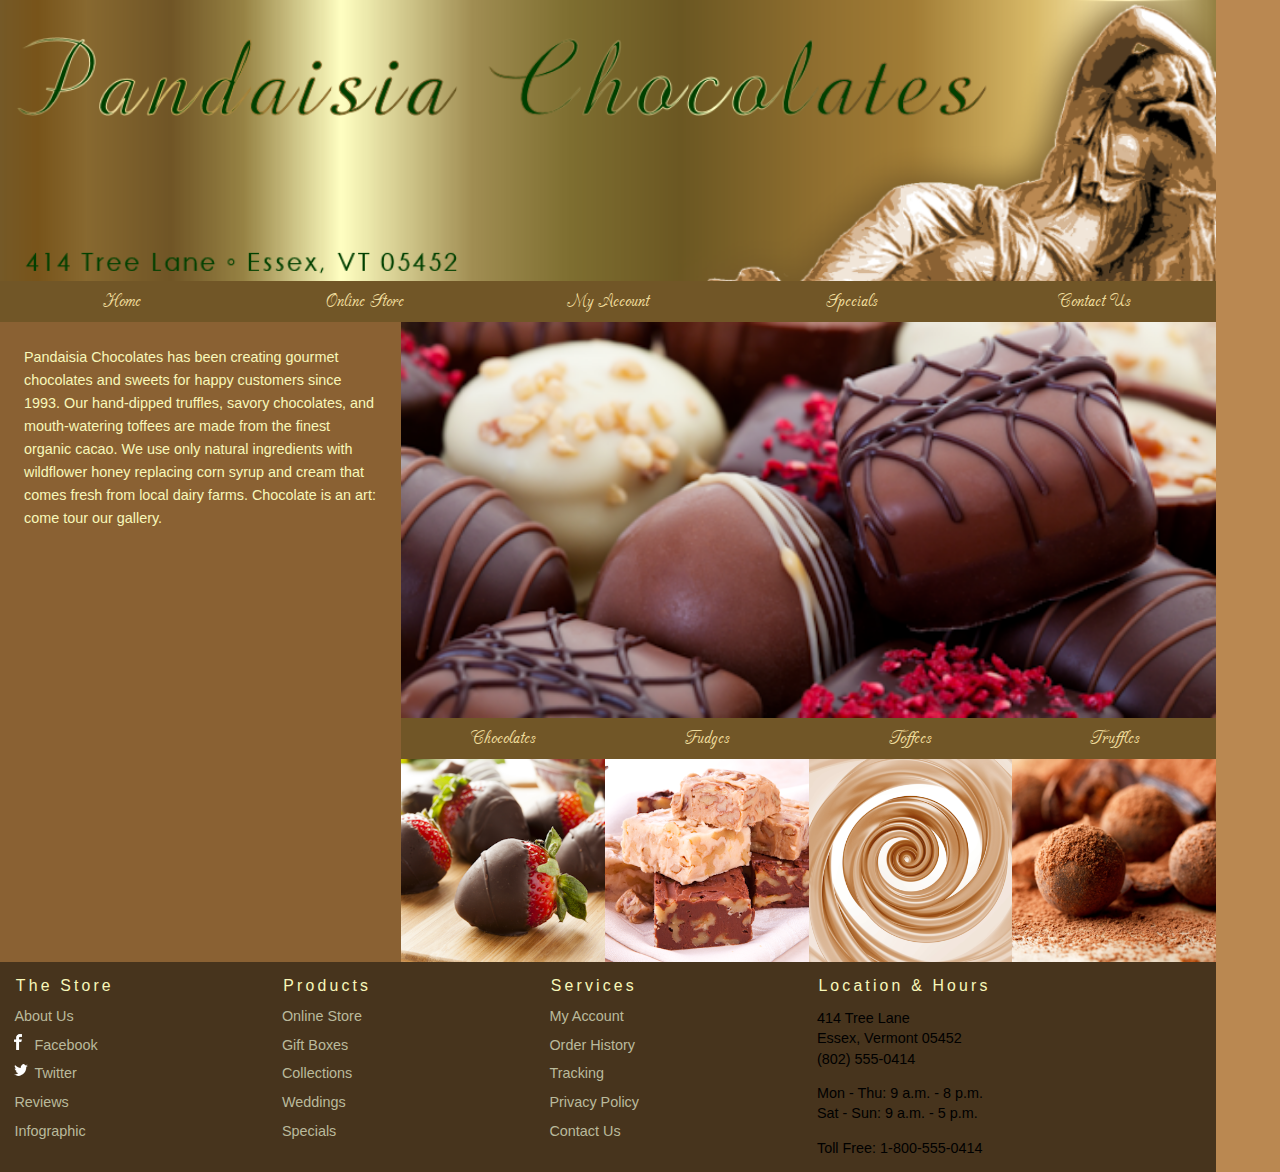
<file: index.html>
<!DOCTYPE html>
<html lang="en">
<head>
   <!--
    New Perspectives on HTML5 and CSS3, 8th Edition
    Tutorial 3
    Tutorial Case
    
    Home Page of Pandaisia Chocolates
    Author: anais Hamidouche
    Date:   3/27/2023

    Filename: pc_home.html
   -->
   <meta charset="utf-8" />
   <meta name="keywords" content="chocolate, chocolatier, cocoa, cacao, desserts" />
   <title>Pandaisia Chocolates</title>
   <link rel="stylesheet" href="./pc_home.css">
   <link rel="stylesheet" href="pc_reset.css">
   <link rel="stylesheet" href="pc_styles1.css">

</head>

<body>
   <header>
      <img src="pc_logo.png" alt="Pandaisia Chocolates" />
      <nav class="horizontalNavigation">
         <ul>
            <li><a href="index.html">Home</a></li>
            <li><a href="#">Online Store</a></li>
            <li><a href="#">My Account</a></li>
            <li><a href="#">Specials</a></li>
            <li><a href="#">Contact Us</a></li>
         </ul>
      </nav>
   </header>
   <section id="leftColumn">
      <p>Pandaisia Chocolates has been creating
         gourmet chocolates and sweets for happy customers since
         1993. Our hand-dipped truffles, savory chocolates, and 
         mouth-watering toffees are made from the finest
         organic cacao. We use only natural ingredients with
         wildflower honey replacing corn syrup and cream that comes 
         fresh from local dairy farms. Chocolate
         is an art: come tour our gallery.</p>
   </section>
   <section id="rightColumn"> <img src="pc_photo1.png" alt="" />
      <nav class="horizontalNavigation">
         <ul>
            <li><a class="photoLink" href="#">Chocolates <img src="pc_photo2.png" alt="" /></a></li>
            <li><a class="photoLink" href="#">Fudges <img src="pc_photo3.png" alt="" /></a></li>
            <li><a class="photoLink" href="#">Toffees <img src="pc_photo4.png" alt="" /></a></li>
            <li><a class="photoLink" href="#">Truffles <img src="pc_photo5.png" alt="" /></a></li>
         </ul>
      </nav>
   </section>
   <footer>
      <nav class="verticalNavigation">
         <h1>The Store</h1>
         <ul>
            <li><a href="index.html">About Us</a></li>
            <li><a href="#"><img id="fbicon" src="fbicon.png" alt="" />Facebook</a></li>
            <li><a href="#"><img id="twittericon" src="twittericon.png" alt="" />Twitter</a></li>
            <li><a href="#">Reviews</a></li>
            <li><a href="pc_info.html">Infographic</a></li>
         </ul>
      </nav>
      <nav class="verticalNavigation">
         <h1>Products</h1>
         <ul>
            <li><a href="#">Online Store</a></li>
            <li><a href="#">Gift Boxes</a></li>
            <li><a href="#">Collections</a></li>
            <li><a href="#">Weddings</a></li>
            <li><a href="#">Specials</a></li>
         </ul>
      </nav>
      <nav class="verticalNavigation">
         <h1>Services</h1>
         <ul>
            <li><a href="#">My Account</a></li>
            <li><a href="#">Order History</a></li>
            <li><a href="#">Tracking</a></li>
            <li><a href="#">Privacy Policy</a></li>
            <li><a href="#">Contact Us</a></li>
         </ul>
      </nav>
      <section id="contactInfo">
         <h1>Location &amp; Hours</h1>
         <p>414 Tree Lane <br />
            Essex, Vermont 05452<br />
            (802) 555-0414 </p>
         <p>Mon - Thu: 9 a.m. - 8 p.m.<br />
            Sat - Sun: 9 a.m. - 5 p.m.</p>
         <p>Toll Free: 1-800-555-0414</p>
      </section>
   </footer>
</body>
</html>
</file>
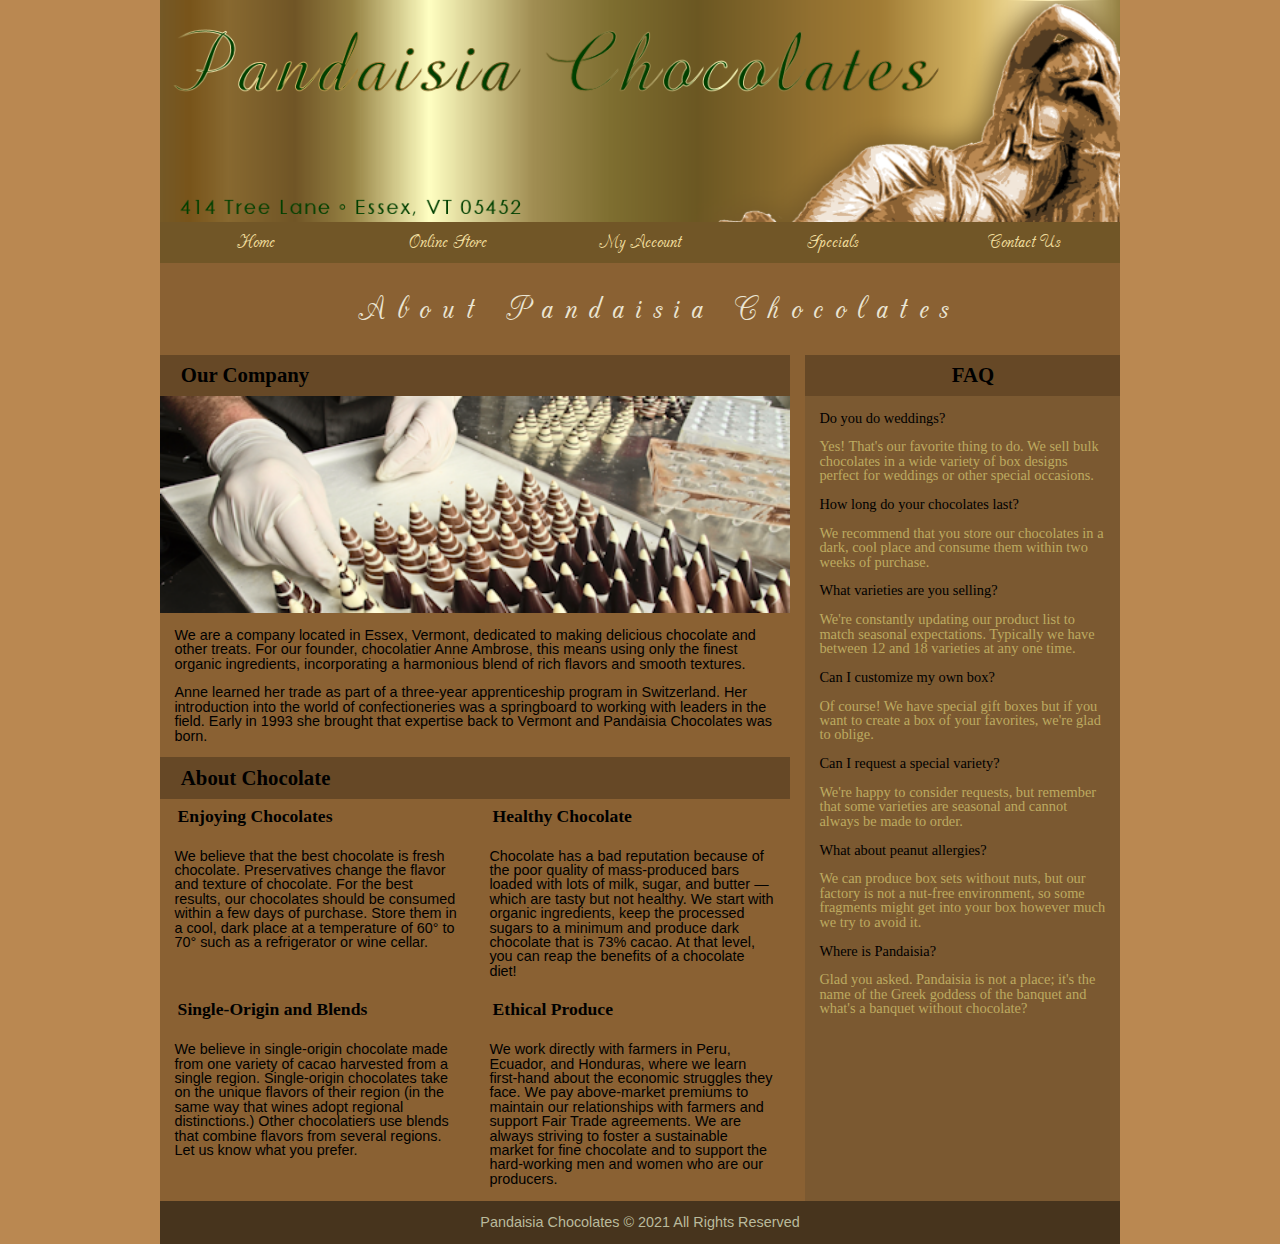
<file: pc_about.html>
<!DOCTYPE html>
<html lang="en">
<head>
    <!--
        New Perspectives on HTML5 and CSS3, 8th Edition
        Tutorial 3
        Tutorial Case
        
        About Pandaisia Chocolates Page
        Author: Anais
        Date:   3/27/2023
    
        Filename: pc_about.html
     -->
    <meta charset="utf-8" />
    <title>About Pandaisia Chocolates</title>
    <link href="pc_reset.css" rel="stylesheet" />
    <link href="pc_styles2.css" rel="stylesheet" />
    <link href="pc_grids.css" rel="stylesheet" />
</head>

<body>
   <header>
       <img src="pc_logo.png" alt="Pandaisia Chocolates" />
       <nav class="horizontalNavigation">
          <ul>
             <li><a href="index.html">Home</a></li>
             <li><a href="#">Online Store</a></li>
             <li><a href="#">My Account</a></li>
             <li><a href="#">Specials</a></li>
             <li><a href="#">Contact Us</a></li>
          </ul>
       </nav>
       <h1>About Pandaisia Chocolates</h1>        
    </header>
    
    <article>
       <h1>Our Company</h1>
       <img src="pc_photo6.png" alt="" />
       <p>We are a company located in Essex, Vermont, dedicated to 
          making delicious chocolate and other treats. For our founder, 
          chocolatier Anne Ambrose, this means using only the finest 
          organic ingredients, incorporating a harmonious blend of rich 
          flavors and smooth textures.</p>
       <p>Anne learned her trade as part of a three-year apprenticeship 
          program in Switzerland. Her introduction into the world of 
          confectioneries was a springboard to working with leaders in
          the field. Early in 1993 she brought that expertise back to 
          Vermont and Pandaisia Chocolates was born.</p>
   </article>
   
   <section>
      <h1>About Chocolate</h1>
      <article>
         <h1>Enjoying Chocolates</h1>
         <p>We believe that the best chocolate is fresh chocolate. 
          Preservatives change the flavor and texture of chocolate. 
          For the best results, our chocolates should be consumed 
          within a few days of purchase. Store them in a
          cool, dark place at a temperature of 60&deg; to 
          70&deg; such as a refrigerator or wine cellar.</p>
      </article>
      <article>
         <h1>Healthy Chocolate</h1>
         <p>Chocolate has a bad reputation because of the poor 
          quality of mass-produced bars loaded with lots of milk, 
          sugar, and butter &mdash; which are tasty but not 
          healthy. We start with organic ingredients, keep the 
          processed sugars to a minimum and produce dark chocolate 
          that is 73% cacao. At that level, you can reap the benefits 
          of a chocolate diet!</p>
      </article>
      <article>
         <h1>Single-Origin and Blends</h1>
         <p>We believe in single-origin chocolate made from one
         variety of cacao harvested from a single region. 
         Single-origin chocolates take on the unique flavors of 
         their region (in the same way that wines adopt regional
         distinctions.) Other chocolatiers use blends that combine 
         flavors from several regions. Let us know what you prefer.</p>
      </article>
      <article>            
         <h1>Ethical Produce</h1>
         <p>We work directly with farmers in Peru, Ecuador, and Honduras, 
         where we learn first-hand about the economic struggles they 
         face. We pay above-market premiums to maintain our relationships 
         with farmers and support Fair Trade agreements. We are always striving to 
         foster a sustainable market for fine chocolate and to support 
         the hard-working men and women who are our producers.</p>
      </article>
   </section>
   
   <aside>
      <h1>FAQ</h1>
      <dl>
       <dt>Do you do weddings?</dt>
       <dd>Yes! That's our favorite thing to do. We sell bulk chocolates 
          in a wide variety of box designs perfect for weddings or 
          other special occasions.</dd>
       <dt>How long do your chocolates last?</dt>
       <dd>We recommend that you store our chocolates in a dark, cool 
          place and consume them within two weeks of purchase.</dd>
       <dt>What varieties are you selling?</dt>
       <dd>We're constantly updating our product list to match seasonal 
          expectations. Typically we have between 12 and 18 varieties at 
          any one time.</dd>
       <dt>Can I customize my own box?</dt>
       <dd>Of course! We have special gift boxes but if you want to 
          create a box of your favorites, we're glad to oblige.</dd>
       <dt>Can I request a special variety?</dt>
       <dd>We're happy to consider requests, but remember that some 
          varieties are seasonal and cannot always be made to order.</dd>
       <dt>What about peanut allergies?</dt>
       <dd>We can produce box sets without nuts, but our factory  is 
          not a nut-free environment, so some fragments might get 
          into your box however much we try to avoid it.</dd>
       <dt>Where is Pandaisia?</dt>
       <dd>Glad you asked. Pandaisia is not a place; it's the name of 
          the Greek goddess of the banquet and what's a banquet without 
          chocolate?</dd>
      </dl>
   </aside>
      
   <footer>
    Pandaisia Chocolates &copy; 2021 All Rights Reserved
   </footer>
</body>
</html>
</file>
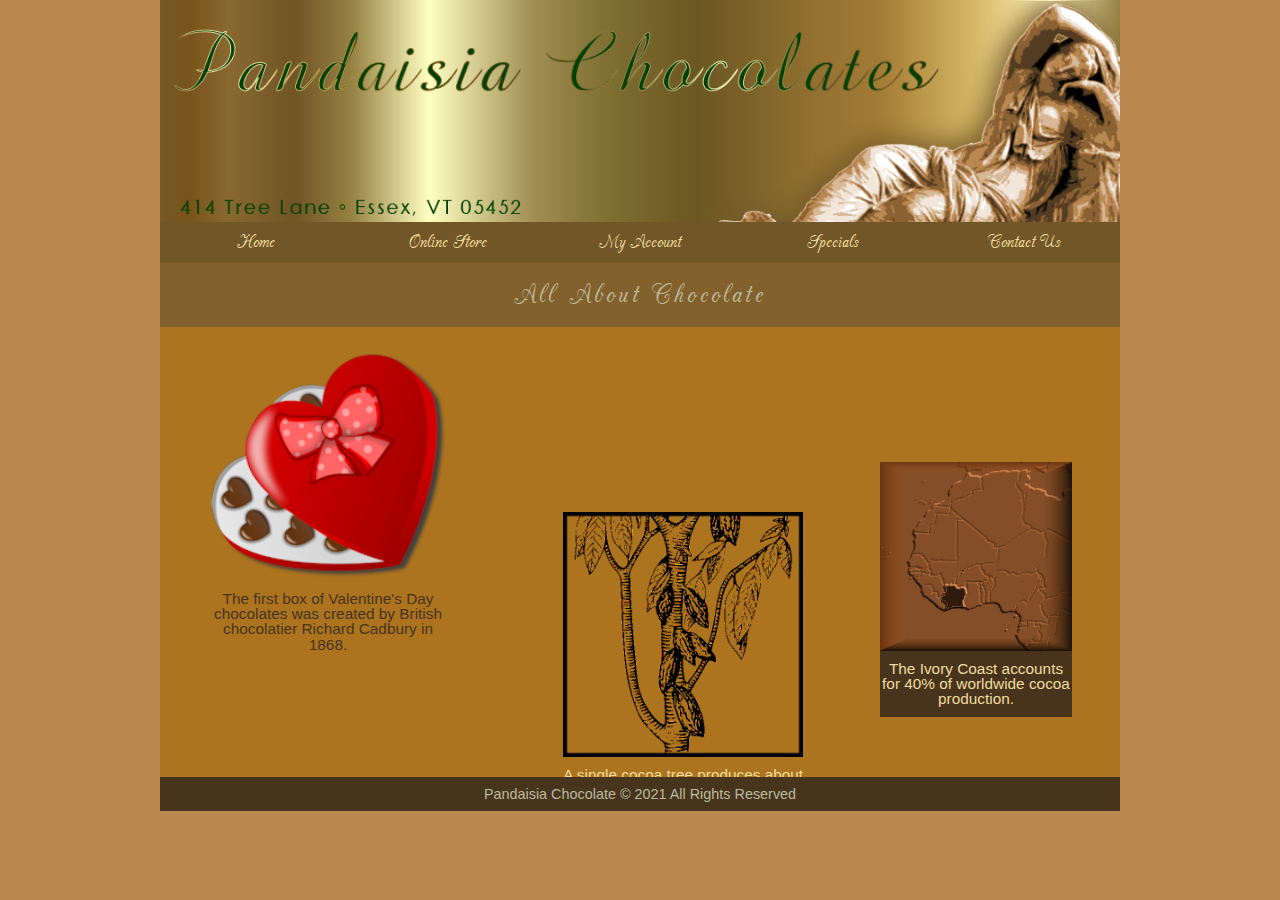
<file: pc_info.html>
<!DOCTYPE html>
<html lang="en">
<head>
   <!--
    New Perspectives on HTML5 and CSS3, 8th Edition
    Tutorial 3
    Tutorial Case
    
    Chocolate Infographic Page
    Author: anais hamidouche
    Date:  03/27/2023

    Filename: pc_info.html
   -->
   <meta charset="utf-8" />
   <title>Chocolate Infographic</title>
   <link  href="pc_reset.css"rel="stylesheet"/>
   <link  href="pc_styles3.css"rel="stylesheet"/>
   <link  href="pc_info.css"rel="stylesheet"/>

</head>

<body>
   <header>
      <img src="pc_logo.png" alt="Pandaisia Chocolates" />
      <nav class="horizontalNavigation">
         <ul>
            <li><a href="index.html">Home</a></li>
            <li><a href="#">Online Store</a></li>
            <li><a href="#">My Account</a></li>
            <li><a href="#">Specials</a></li>
            <li><a href="#">Contact Us</a></li>
         </ul>
      </nav>
      <h1>All About Chocolate</h1>
   </header>
   <main id="infographic">
      <div id="info1" class="infobox">
         <img src="info1.png" alt="chocolate box" />
         <p>The first box of Valentine's Day chocolates was created by British 
            chocolatier Richard Cadbury in 1868.</p>
      </div>
      <div id="info2" class="infobox">
         <img src="info2.png" alt="tree" />
         <p>A single cocoa tree produces about 800 bars of milk chocolate 
            or 400 bars of dark chocolate every year.</p>
      </div>
      <div id="info3" class="infobox">
         <img src="info3.png" alt="map" />
         <p>The Ivory Coast accounts for 40% of worldwide cocoa production.</p>
      </div>
      <div id="info4" class="infobox">
         <p>The word <em>chocolate</em> comes from the Aztec word, 
            <em>xocol&#257;tl</em>, which means <em>bitter water</em>.
         </p>
      </div>
      <div id="info5" class="infobox">
         <img src="info5.png" alt="piechart" />
         <p>Favorite Box Chocolates</p>
      </div>
      <div id="info6" class="infobox">
         <img src="info6.png" alt="barchart" />
         <p>Top Chocolate-Loving Nations (per capita)</p>
      </div>
      <div id="info7" class="infobox">
         <img src="info7.png" alt="clock" />
         <p>22% of all chocolate consumption takes place between 8pm 
            and midnight.</p>
      </div>
      <div id="info8" class="infobox">
         <img src="info8.png" alt="icon" />
         <p>Dark chocolate is one of the most potent sources of antioxidants,
            having up to 5 times more antioxidant power than so-called 
            "super berries".<br /><br />
            Eating 40 grams of good quality organic dark 
            chocolate every day significantly reduces your levels of stress 
            hormone and improves your overall health.</p>
      </div>
   </main>
   <footer>
      Pandaisia Chocolate &copy; 2021 All Rights Reserved
   </footer>
</body>
</html>
</file>
<file: pc_home.css>
@charset "utf-8";

/*
   New Perspectives on HTML5 and CSS3, 8th Edition
   Tutorial 3
   Tutorial Case
   
   Style Sheet for the Layout of the Pandaisia Chocolates Home Page
   Author: anais hamidocuhe 
   Date: 03/27/2023   
   
   Filename: pc_home.css

*/

/* Body Styles */

body {
   margin-left: auto;
   margin-right:auto;
   max-width: 960 px;
   min-width: 640 px;
      width: 95%;
}


/* Body Header Styles */

body> header >img{

   display: block;
   width :100% ;
}

body> header >nav.horizontalNavigation  li {
   width:20% ;
}
/* Horizontal Navigation Styles */

    nav.horizontalNavigation li{
      display: block;
      float:left;
         }

  nav.horizontalNavigation a {
   display: block;
   text-align: center;
}

/* Left Column Styles */
section#leftColumn{
   clear:left;
   float:left;
   padding: 1.5em;
   width:33%

}



/* Right Column Styles */


section#rightColumn{

   float: left;
   width:67%;
}
section#rightColumn img {
   display: block ;
   width:100% ;
}

section#rightColumn>nav.horizontalNavigation li {
   width:25%;
}

/* Footer Styles */

footer {
   background-color: rgb(71, 52, 29);
   clear:left;
}

footer>nav.verticalNavigation {
   float: left;
   width: 22%;
}

footer > section#contactInfo {
float: left;
width: 34%;
}

footer::after {
   clear: both;
   content: "";
   display: table;
}
</file>
<file: pc_styles1.css>
@charset "utf-8";

@font-face {
	font-family: Champagne;
	src: url(cac_champagne.woff) format('woff'),
	     url(cac_champagne.ttf) format('ttf');
}

/*
   New Perspectives on HTML5 and CSS3, 8th Edition
   Tutorial 3
   Tutorial Case
   
   Typography and Color Styles for pc_home.html
   
   Filename: pc_styles1.css

*/

/* HTML and Body Styles */

html {
   background-color: rgb(186, 136, 81);
   font-family: Verdana, Geneva, Arial, sans-serif; 	
}

body {
   background-color: rgb(138, 97, 51);  
}


/* Horizontal Navigation Styles */

nav.horizontalNavigation a {
   background-color: rgb(113, 86, 39);
   font-family: Champagne, cursive;
   font-size: 1.4em;
   line-height: 1.8em;
   text-align: center;
}  

nav.horizontalNavigation a:link, 
nav.horizontalNavigation a:visited {
   color: rgb(239, 220, 156);
}

nav.horizontalNavigation a:hover, 
nav.horizontalNavigation a:active {
   background-color: rgb(71, 52, 29);
}   


/* Left Column Paragraph Styles */

section#leftColumn p {
   color: rgb(248, 248, 186);
   font-size: 0.9em;
   line-height: 1.6em;
}


/* Footer Styles */

body > footer {
   font-size: 0.9em;
   background-color: rgb(71, 52, 29);
}

body > footer h1 {
   color: rgb(248, 248, 186);
   font-size: 1.1em;
   font-weight: normal;
   letter-spacing: 0.2em;
   margin: 1em 0 0.5em 1em;
}

/* Vertical Navigation Styles */

nav.verticalNavigation ul {
   margin-left: 1em;
   line-height: 2em;
}

nav.verticalNavigation a:link, 
nav.verticalNavigation a:visited {
   color: rgb(186, 186, 156);
}

nav.verticalNavigation a:hover, 
nav.verticalNavigation a:active {
   text-decoration: underline;
}

/* Contact Info Styles */

section#contactInfo p {
   line-height: 1.4em;
   margin: 1em;
}
</file>
<file: pc_styles2.css>
@charset "utf-8";

@font-face {
	font-family: Champagne;
	src: url(cac_champagne.woff) format('woff'),
	     url(cac_champagne.ttf) format('ttf');
}

/*
   New Perspectives on HTML5 and CSS3, 8th Edition
   Tutorial 3
   Tutorial Case
   
   Typography and Color Styles for pc_about.html
   
   Filename: pc_about.css

*/

/* HTML and Body Styles */

html {
   background-color: rgb(186, 136, 81);
}

/* Page Body Styles */
body {
   margin-left: auto;
   margin-right: auto;
   width: 95%;
   max-width: 960px;
   min-width: 640px;
   background-color: rgb(138, 97, 51);
   font-family: Verdana, Geneva, Arial, sans-serif;   
}

/* Page Header Styles */
body > header > img {
   display: block;
   width: 100%;
}

body > header > nav.horizontalNavigation li {
   width: 20%;
}


/* Horizontal Navigation List Styles */

nav.horizontalNavigation > ul > li {
   display: block;
   float: left;
}

nav.horizontalNavigation a {
   background-color: rgb(113, 86, 39);
   display: block;
   font-family: Champagne, cursive;
   font-size: 1.4em;
   line-height: 1.8em;
   text-align: center;
}  

nav.horizontalNavigation a:link, 
nav.horizontalNavigation a:visited {
   color: rgb(239, 220, 156);
}

nav.horizontalNavigation a:hover, 
nav.horizontalNavigation a:active {
   background-color: rgb(71, 52, 29);
} 

/* Heading Styles */

h1 {
   text-indent: 1em;
}

body > header h1 {
   font-size: 2.4em;
   line-height: 2.4em;
   font-family: Champagne, cursive;
   letter-spacing: 0.3em;
   text-align: center;
   font-weight: normal;
   color: rgb(234, 229, 211);
}

body > article > h1, body > section > h1, body > aside > h1, body > section > article > h1 {
   font-family: 'Palatino Linotype', 'Book Antiqua', Palatino, serif;
   padding: 0.5em 0;
}

body > article > h1, body > section > h1, body > aside > h1 {
   font-size: 1.3em;
   background-color: rgb(102, 72, 38);
   color: black;
}


section > article > h1 {
   font-size: 1.1em;
}


/* Paragraph Styles */

p {
   margin: 1em;
   font-size: 0.9em;
}

/* Left Column Styles */

img {
   width: 100%;
   display: block;
}


/* Right Column Styles */

aside {
   background-color: rgb(123, 89, 49);
   padding-bottom: 2em;
}


aside > h1 {
   text-align: center;
   background-color: rgb(31, 31, 31);
   color: rgb(201, 201, 201);
}

dl {
   font-size: 0.9em;
}

dl > dt {
   color: black;
   margin: 1em;
   font-family: cursive;
}

dl > dd {
   margin: 0 1em 0 1em;
   color: rgb(189, 170, 96);
   font-family: cursive;
}

/* Footer Styles */

footer {
   color: rgb(186, 186, 156);
   background-color: rgb(71, 52, 29);
   font-size: 0.9em;
   padding: 1em 0;
   text-align: center;
}
</file>
<file: pc_grids.css>
@charset "utf-8";
/*
   New Perspectives on HTML5 and CSS3, 8th Edition
   Tutorial 3
   Tutorial Case
   
   Style Sheet for Grids used in the Pandaisia Chocolates website
   Author: anais
   Date:   3/27/2023
   
   Filename: pc_grids.css

*/


/* Grid Styles for Page Body */
body {
   display: grid;
   grid-template-columns: 2fr 1fr;
grid-template-areas: "header   header "
                     "intro    faq" 
                       "articles  faq "
                       "footer footer";
                       grid-column-gap: 15px;
}
body >header {
   grid-row:1;
   grid-column: 1/-1;
}
body > article{grid-area: intro;}
body > aside{grid-area: faq;}
body > section{grid-area:articles;}
body > footer{grid-area:footer;}
/*body > *{
/outline: 2px dashed red;
}*/

                        


/* Grid Styles for Nested Grid */
section {
display: grid;
grid-template-columns: repeat(2,1fr);
}
/*section > * {
   outline: 2px dashed blue;
}*/
section >h1{
   grid-area: 1/1/2/3;
}
</file>
<file: pc_styles3.css>
@charset "utf-8";

@font-face {
	font-family: Champagne;
	src: url(cac_champagne.woff) format('woff'),
	     url(cac_champagne.ttf) format('ttf');
}

/*
   New Perspectives on HTML5 and CSS3, 8th Edition
   Tutorial 3
   Tutorial Case
   
   Display styles used with the Pandaisia Chocolates
	infographic page  
   
   Filename: pc_styles3.css

*/

/* HTML and Body Styles */

html {
   background-color: rgb(186, 136, 81);
}

/* Page Body Styles */
body {
   margin-left: auto;
   margin-right: auto;
   width: 95%;
   max-width: 960px;
   min-width: 640px;
   background-color: rgb(138, 97, 51);
   font-family: Verdana, Geneva, Arial, sans-serif;   
}

/* Page Header Styles */
body > header > img {
   display: block;
   width: 100%;
}

body > header > nav.horizontalNavigation li {
   width: 20%;
}

body > header > h1 {
   background-color: rgb(131, 97, 45);
   color: rgb(186, 186, 156);
   font-family: Champagne, cursive;   
   font-size: 2em;
   font-weight: normal;   
   letter-spacing: 0.1em;   
   line-height: 2em;
   text-align: center;
}


/* Horizontal Navigation List Styles */

nav.horizontalNavigation > ul > li {
   display: block;
   float: left;
}

nav.horizontalNavigation a {
   background-color: rgb(113, 86, 39);
   display: block;
   font-family: Champagne, cursive;
   font-size: 1.4em;
   line-height: 1.8em;
   text-align: center;
}  

nav.horizontalNavigation a:link, 
nav.horizontalNavigation a:visited {
   color: rgb(239, 220, 156);
}

nav.horizontalNavigation a:hover, 
nav.horizontalNavigation a:active {
   background-color: rgb(71, 52, 29);
} 

/* Footer Styles */

footer {
   color: rgb(186, 186, 156);
   background-color: rgb(71, 52, 29);
   font-size: 0.9em;
   padding: 10px 0px;
   text-align: center;
}

/* Main Styles */

main {
   background-color: rgb(172, 116, 30);
   clear: both;
}

/* Infographic Styles */

div.infobox {
   font-size: 0.8em;
}

div.infobox img {
   display: block;
   width: 100%;
}

div.infobox p {
   color: rgb(239, 220, 156);
   font-size: 1.2em;	
   margin: 10px 0px;
   text-align: center;
}

/* First Infographic */

div#info1 {
   width: 25%;
}

div#info1 p {
   color: rgb(72, 51, 29);
}

/* Second Infographic */

div#info2 {
   width: 25%;
}

/* Third Infographic */

div#info3 {
   width: 20%;
}

div#info3 {
   background-color: rgb(72, 51, 29);
}

/* Fourth Infographic */

div#info4 {
   width: 35%;
}

div#info4 p {
   color: rgb(71, 52, 29);
   font-family: 'Palatino Linotype', 'Book Antiqua', Palatino, serif;
   font-size: 2em;
}

/* Fifth Infographic */

div#info5 {
   width: 40%;
}

/* Sixth Infographic */

div#info6 {
   width: 45%;
}

div#info6 {
   background-color: rgb(72, 51, 29);
}

/* Seventh Infographic */

div#info7 {
   width: 25%;   
}

div#info7 p {
   color: rgb(72, 51, 29);
}

/* Eighth Infographic */

div#info8 {
   width: 45%;   
}


div#info8 img {
   float: left;
   margin-right: 5%;
   width: 35%;   
}

div#info8 p {
   float: left;
   width: 60%;
}
</file>
<file: pc_info.css>
/*
   New Perspectives on HTML5 and CSS3, 8th Edition
   Tutorial 3
   Tutorial Case
   
   Positioning Styles for the pc_info.html file
   Author: anais
   Date:   03/27/2023
   
   Filename: pc_info.css

*/

div.infobox{display: none;}
/* Main Styles */
main{
   position: relative;
   height: 450px;
   width: 100%;
   overflow: auto;
}




/* Infographic Styles */
div.infobox{
   position:absolute;
}


/* First Infographic */

div#info1{
   display:block;
   top:20px;
   left:5%;
}

/* Second Infographic */

div#info2{
   display:block;
   top:185px;
   left:42%;
}

/* Third Infographic */

div#info3{
   display:block;
   top:135px;
   left:75%;}

/* Fourth Infographic */

div#info4{
   display:block;
   top:510px;
   left:8%;}


/* Fifth Infographic */

div#info5{
   display:block;
   top:800px;
   left:3%;}

/* Sixth Infographic */
div#info6{
   display:block;
   top:600px;
   left:48%;}


/* Seventh Infographic */


div#info7{
   display:block;
   top:1000px;
   left:68%;}
/* Eighth Infographic */


div#info8{
   display:block;
   top:1100px;
   left:12%;}
</file>
